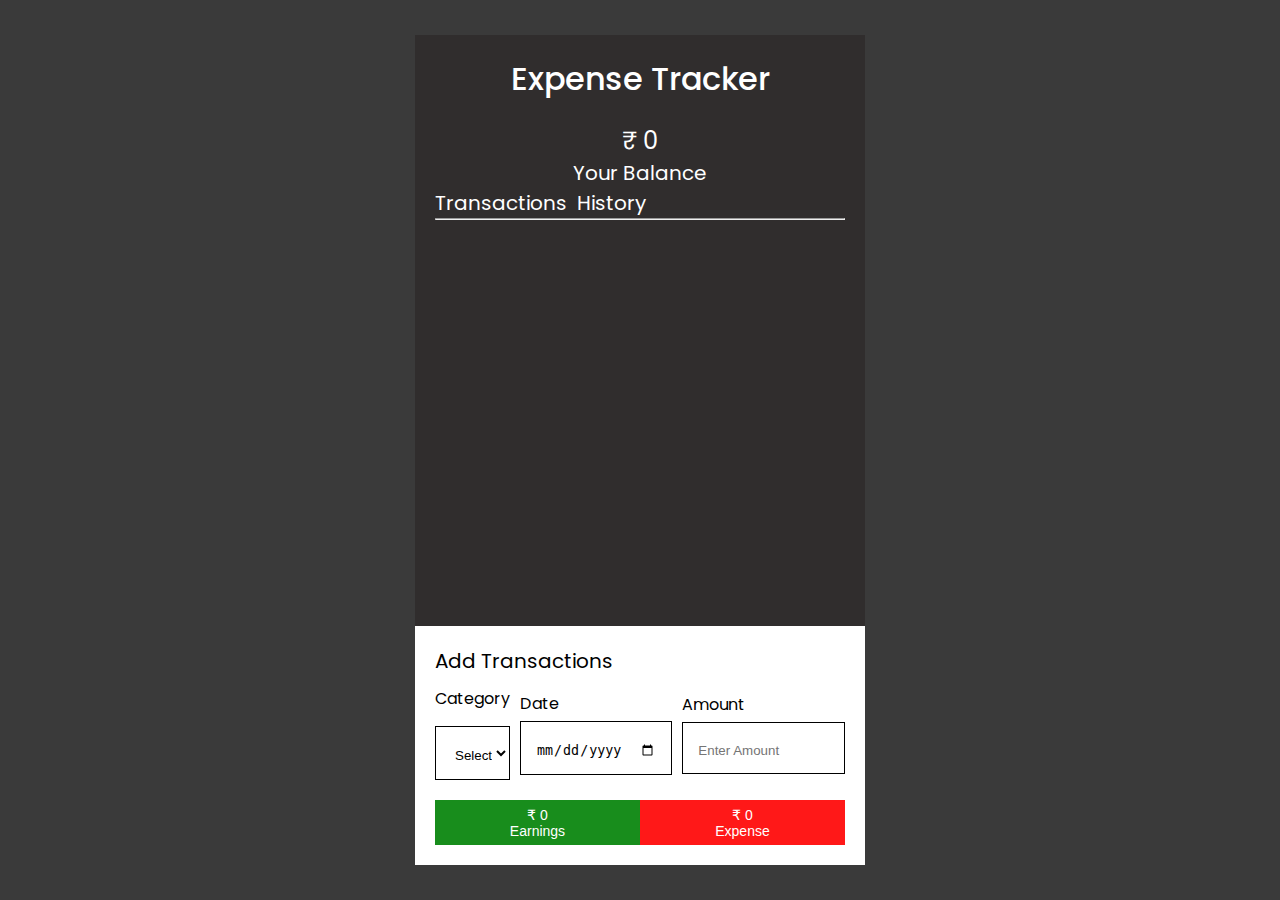
<file: index.html>
<!DOCTYPE html>
<html lang="en">
  <head>
    <meta charset="UTF-8"/>
    <meta http-equiv="X-UA-Compatible" content="IE=edge"/>
    <meta name="viewport" content="width=device-width, initial-scale=1.0"/>
    <title>Expense Tracker</title>
    <link rel="stylesheet" href="own_style.css"/>
    <!-- <link rel="stylesheet" href="https://cdn.jsdelivr.net/npm/bootstrap@4.3.1/dist/css/bootstrap.min.css"/> -->
  </head>
  <body>
    <div class="container">
      <div class="box">
        <section class="box_upper">
          <h1>Expense Tracker</h1>

          <div class="balance">
            <h2 id="netAmount">&#8377; 0</h2>
            <!-- ₹ -->
            <h3>Your Balance</h3>
          </div>
        </section>
        <div class="transaction_container">
          <h3>Transactions&nbsp;
            <a href="FormDisplay.html">History</a></h3>
            <!-- <ul>
              <li class="list active"> -->
              <!-- </li>
            </ul> -->
            <hr />
          <div class="transactions"></div>
        </div>
        <section class="transaction_form">
          <h3>Add Transactions</h3>
          <form id="transactionForm">
            <div class="inputs">
              <div class="form_control">
                <label for="">Category</label>
                <!-- <input placeholder="Enter Description" type="text" name="text" id="text"/> -->
                <select class="option" type="text" name="text" id="text" required>
                  <option class="active">Select</option>
                  <option>Salary</option>
                  <option>Sales</option>
                  <option>Furniture</option>
                  <option>Electronic Gadgets</option>
                  <option>Grocery</option>
                  <option>travel</option>
                  <option>Entertainment</option>
                </select>
              </div>
              <div class="form_control">
                <label for="date">Date</label>
                <input placeholder="Enter Date"  type="date"  name="date"  id="date" required />
              </div>
              <div class="form_control">
                <label for="amount">Amount</label>
                <input placeholder="Enter Amount"  type="number"  name="amount"  id="amount" required />
              </div>
            </div>

            <div class="buttons_container">
              <button type="submit" id="earnBtn">
                <p id="earning">&#8377; 0</p>
                <p>Earnings</p>
              </button>
              <button type="submit" id="expBtn">
                <p id="expense">&#8377; 0</p>
                <p>Expense</p>
              </button>
            </div>
          </form>
        </section>
      </div>
    </div>
    <script src="./own_script.js" defer></script>
    <!-- <script type="module" src="https://unpkg.com/ionicons@5.5.2/dist/ionicons/ionicons.esm.js"></script>
  <script nomodule src="https://unpkg.com/ionicons@5.5.2/dist/ionicons/ionicons.js"></script> -->
  </body>
</html>
</file>
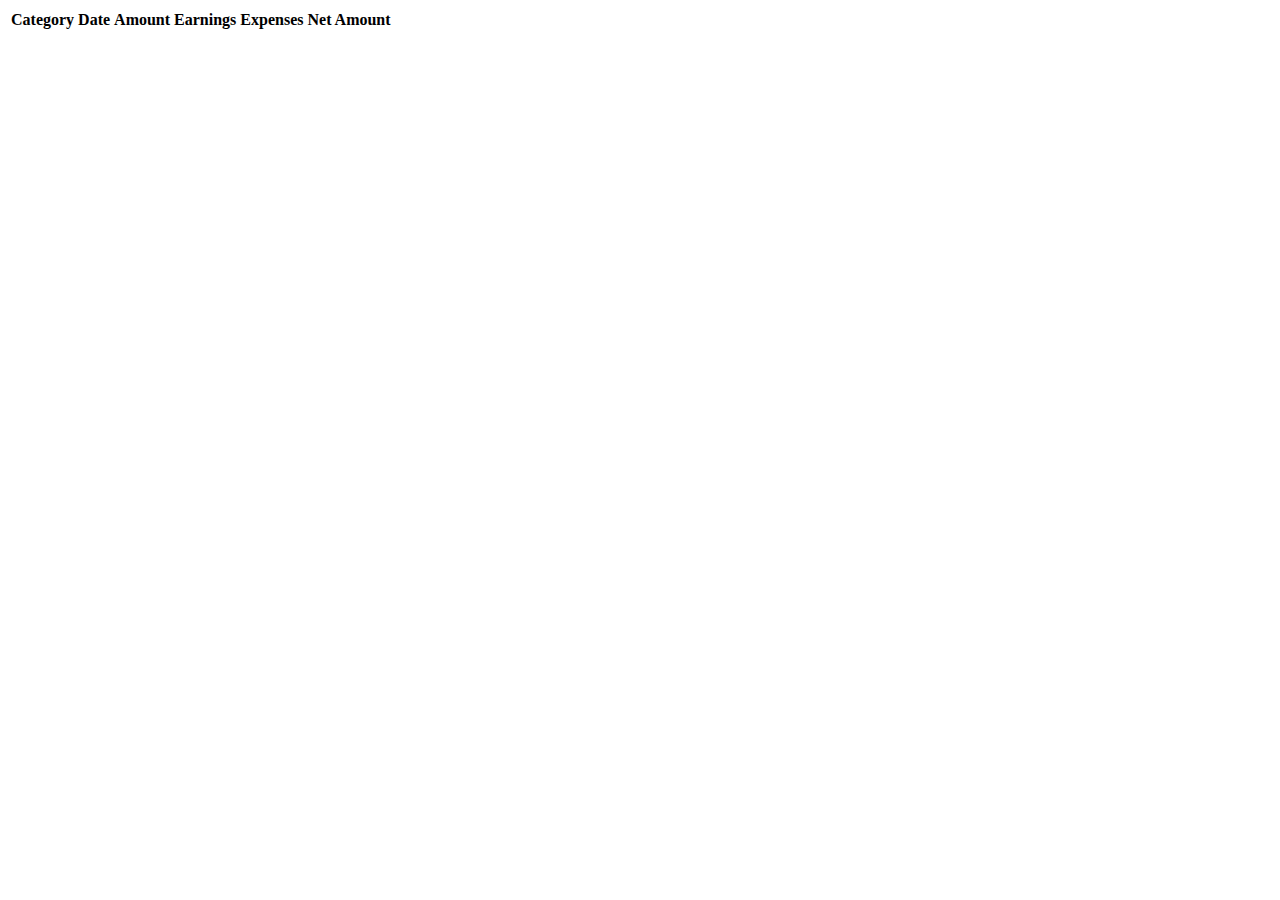
<file: FormDisplay.html>
<!doctype html>
<html lang="en">
  <head>
    <meta charset="utf-8">
    <meta name="viewport" content="width=device-width, initial-scale=1">
    <title>Bootstrap demo</title>
    <link href="https://cdn.jsdelivr.net/npm/bootstrap@5.3.0-alpha1/dist/css/bootstrap.min.css" rel="stylesheet" integrity="sha384-GLhlTQ8iRABdZLl6O3oVMWSktQOp6b7In1Zl3/Jr59b6EGGoI1aFkw7cmDA6j6gD" crossorigin="anonymous">
  </head>
  <body>
  

    <table class="table">
      <thead>
        <tr>
          <th scope="col">Category</th>
          <th scope="col">Date</th>
          <th scope="col">Amount</th>
          <th scope="col">Earnings</th>
          <th scope="col">Expenses</th>
          <th scope="col">Net Amount</th>
        </tr>
      </thead>
      <tbody class="data" id="data">
        
      </tbody>
    </table>

    <script src="https://cdn.jsdelivr.net/npm/bootstrap@5.3.0-alpha1/dist/js/bootstrap.bundle.min.js" integrity="sha384-w76AqPfDkMBDXo30jS1Sgez6pr3x5MlQ1ZAGC+nuZB+EYdgRZgiwxhTBTkF7CXvN" crossorigin="anonymous"></script>
  </body>
</html>
</file>
<file: own_style.css>
@import url("https://fonts.googleapis.com/css2?family=Poppins:wght@100;200;300;400;500;600;700&display=swap");
:root{
  --primary: #3a3a3a;
  --primary-dark: #302d2d;
  --green: #008104;
  --red: #ff0000;
}
*{
  margin: 0;
  padding: center;
  box-sizing: border-box;
  list-style-type: none;
  text-decoration: none;
}

html{
  font-family: "Poppins",sans-serif;
}
body{
  background-color: var(--primary);
}
.container{
display: grid;
place-items: center;
height: 100vh;
}
.box{
  background-color: white;
  width: 450px;
  height: 830px;
  padding: 20px;
  background-color: var(--primary-dark);
  color: white;
  position: absolute;
}
p{
  font-size: 14px;
}
h1{
  font-weight: 500;
  font-size: 32px;
}
h2{
  font-weight: 400;
  font-size: 24px;
}
h3{
  font-weight: 400;
  font-size: 20px;
}
.box_upper,
.balance{
  display: flex;
  flex-direction: column;
  align-items: center;
}
.balance{
 margin-top: 20px; 
}
.transactions_container{
  margin-top: 10px;
  justify-content: space-around;
}
.transaction_container ul li {
list-style: none;
background-color: white !important;
align-self: flex-end;
align-items: float-left;
}
.transaction_container > h3 > a {
  color: white !important;
  /* justify-content: space-around; */
}
.transactions, .option{
  margin-top: 10px;
  display: flex;
  flex-direction: column;
  gap: 10px;
}
.transaction, .option{
  background-color: white;
  color: black;
  display: flex;
  flex-direction: column;
}
.transaction .left{
  padding: 7px;
  flex-grow: 1;
  display: flex;
  justify-content: space-between;
  align-items: center;
}
.content{
  display: flex;
}
.lower{
  padding: 10px;
  /* display: flex; */
  gap: 10px;
  display: none;
}
.lower img {
  height: 20px;
}
.showTransaction{
  display: flex;
}
.status{
  background-color: var(--green);
  display: grid;
  place-items: center;
  color: white;
  min-height: 40px;
  min-width: 40px;
}
.credit{
  background-color: var(--green);
}
.debit{
  background-color: var(--red);
}
.transaction_form{
  /* height: 200px; */
  background-color: white;
  position: absolute;
  padding: 20px;
  left: 0;
  bottom: 0;
  width: 100%;
  color: black;
}
.transaction_form h3{
  margin-bottom: 10px;
}
.transaction_container ul .list li {
  background-color: var(--primary-dark);
  justify-content: space-around;
  color: white;
}
.form_control{
  display: flex;
  flex-direction: column;
  gap: 5px;
}
.form_control:first-child{
  flex: 3;
}
.inputs, .option{
  display: flex;
  gap: 10px;
  /* justify-content: space-around; */
  align-items: center;
}
form input, .option{
  padding: 20px 15px 15px;
  outline: 1px solid transparent;
  border: 1px solid black;
  width: 100%;
}
form input:focus-visible{
  outline: 1px solid var(--primary-dark);
  border: 1px solid var(--primary-dark);
}
.buttons_container{
  display: flex;
  margin-top: 20px;
}
.buttons_container button{
  width: 100%;
  height: 45px;
  color: white;
  border: none;
  opacity: 0.9;
  transition: 0.3s ease-in-out;
  cursor: pointer;
}
.buttons_container button:hover{
  opacity: 1;
  transition: 0.3s ease-in-out;
}
#earnBtn{
  background-color: var(--green);
  /* color: white; */
}
#expBtn{
  background-color: var(--red);
  /* color: white; */
}
@media(max-width:500px){
  .box{
    width: 95%;
  }
  .box h1{
    font-size: 24px;
  }
  .upper p{
    font-size: 14px;
}

}
</file>
